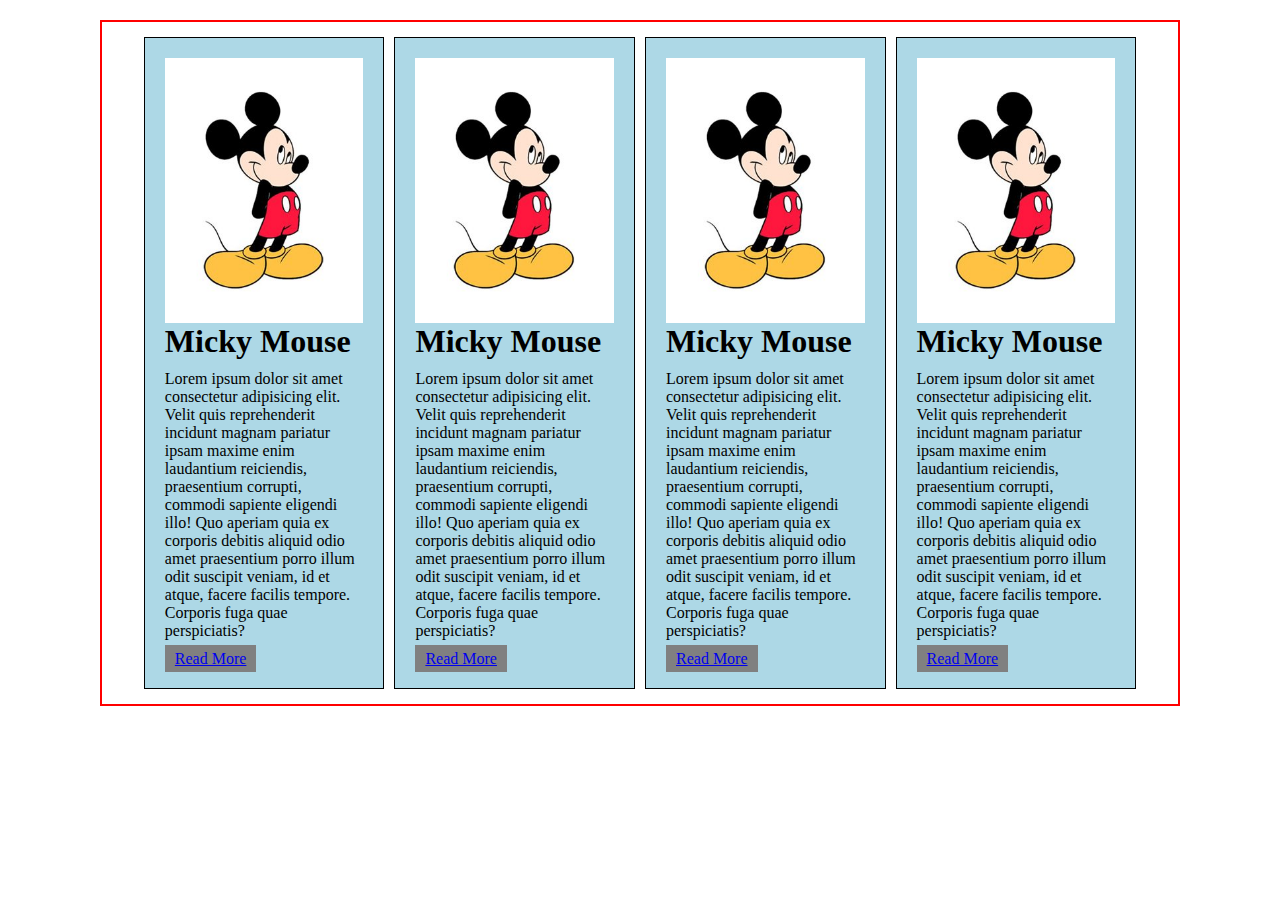
<file: index.html>
<!DOCTYPE html>
<html lang="en">
<head>
    <meta charset="UTF-8">
    <meta name="viewport" content="width=device-width, initial-scale=1.0">
    <title>Responsive 4 to 2 Box Layout</title>
    <link rel="stylesheet" href="./css/style.css">
</head>
<body>
 <section class="first section_padding common_padding">
    <div class="container">
        <div class="box">
            <figure>
                <img src="./images/Mickey-Mouse.jpg" alt="">
            </figure>

            <div class="txt">
                <h1>Micky Mouse</h1>
                <p>Lorem ipsum dolor sit amet consectetur adipisicing elit. Velit quis reprehenderit incidunt magnam pariatur ipsam maxime enim laudantium reiciendis, praesentium corrupti, commodi sapiente eligendi illo! Quo aperiam quia ex corporis debitis aliquid odio amet praesentium porro illum odit suscipit veniam, id et atque, facere facilis tempore. Corporis fuga quae perspiciatis?</p>
                <a href="#">Read More</a>
            </div>
        </div>
        <div class="box">
            <figure>
                <img src="./images/Mickey-Mouse.jpg" alt="">
            </figure>

            <div class="txt">
                <h1>Micky Mouse</h1>
                <p>Lorem ipsum dolor sit amet consectetur adipisicing elit. Velit quis reprehenderit incidunt magnam pariatur ipsam maxime enim laudantium reiciendis, praesentium corrupti, commodi sapiente eligendi illo! Quo aperiam quia ex corporis debitis aliquid odio amet praesentium porro illum odit suscipit veniam, id et atque, facere facilis tempore. Corporis fuga quae perspiciatis?</p>
                <a href="#">Read More</a>
            </div>
        </div>
        <div class="box">
            <figure>
                <img src="./images/Mickey-Mouse.jpg" alt="">
            </figure>

            <div class="txt">
                <h1>Micky Mouse</h1>
                <p>Lorem ipsum dolor sit amet consectetur adipisicing elit. Velit quis reprehenderit incidunt magnam pariatur ipsam maxime enim laudantium reiciendis, praesentium corrupti, commodi sapiente eligendi illo! Quo aperiam quia ex corporis debitis aliquid odio amet praesentium porro illum odit suscipit veniam, id et atque, facere facilis tempore. Corporis fuga quae perspiciatis?</p>
                <a href="#">Read More</a>
            </div>
        </div>
        <div class="box">
            <figure>
                <img src="./images/Mickey-Mouse.jpg" alt="">
            </figure>

            <div class="txt">
                <h1>Micky Mouse</h1>
                <p>Lorem ipsum dolor sit amet consectetur adipisicing elit. Velit quis reprehenderit incidunt magnam pariatur ipsam maxime enim laudantium reiciendis, praesentium corrupti, commodi sapiente eligendi illo! Quo aperiam quia ex corporis debitis aliquid odio amet praesentium porro illum odit suscipit veniam, id et atque, facere facilis tempore. Corporis fuga quae perspiciatis?</p>
                <a href="#">Read More</a>
            </div>
        </div>
    </div>

 </section>
   

</body>
</html>
</file>
<file: css/style.css>
*{
    margin: 0;
    padding: 0;
    box-sizing: border-box;
}
html{
    h1{
        font-size: 200%;
    }
    p{
       font-size: 100%;

    }
    a{
        font-size: 100%;

    }
}
img{
    width: 100%;
    height: 100%;
    object-fit: cover;
    display: block;
}
.section_padding{
    padding-left: 100px;
    padding-right: 100px;
}
.common_padding{
    padding-top: 20px;
    padding-bottom: 20px;
}
.container {
   max-width: 1140px;
   margin: 0 auto;
   width: 100%;
   padding: 15px 15px;
   display: flex;
   border: 2px solid red;
   flex-wrap: wrap;
   /* height: 500px; */
   align-items: center;
   justify-content: center;
   gap: 10px;

 
}
.box {
    background-color: lightblue;
    padding: 20px;
   
  width: 23%; /* Default: 4 boxes per row */
  /* height: 25%; */
  /* display: flex;
  flex-direction: column; */
  /* justify-content: start; */
  /* align-items: start; */


    border: 1px solid black;
   
}
.box h1{
    margin-bottom: 10px;
}
.box p{
    margin-bottom: 10px;
}
.box a{
    padding: 5px 10px;
    background-color: gray;
    margin-bottom: 10px;
}

/* Responsive Design for Screens 767px and Below */
@media (max-width: 767px) {
    /* .container{
        align-content: center;
    } */
    .box {
        width: 45%; /* 2 boxes per row */
        
       
       
    }
    html{
    h1{
        font-size: 100%;
    }
    p{
       font-size: 50%;

    }
    a{
        font-size: 50%;

    }
}
}
@media (max-width: 595px) {
    .section_padding{
        padding-left: 0px;
        padding-right: 0px;
    }
    
    .box figure{
        width: 50%;
       padding-right: 10px;
    }
    .box .txt{
        padding-left: 10px;
        width: 50%;
    }
    .box {
        display: flex;
      
        width: 100%; /* 2 boxes per row */
    }
}
@media (max-width: 320px) {
    .box {
        flex-direction: column;
      
        width: 100%; /* 2 boxes per row */
    }
    .box figure{
        width: 100%;
        padding: 10px;
     
    }
    .box .txt{
        padding: 10px;
        width: 100%;
    }
    
}
</file>
